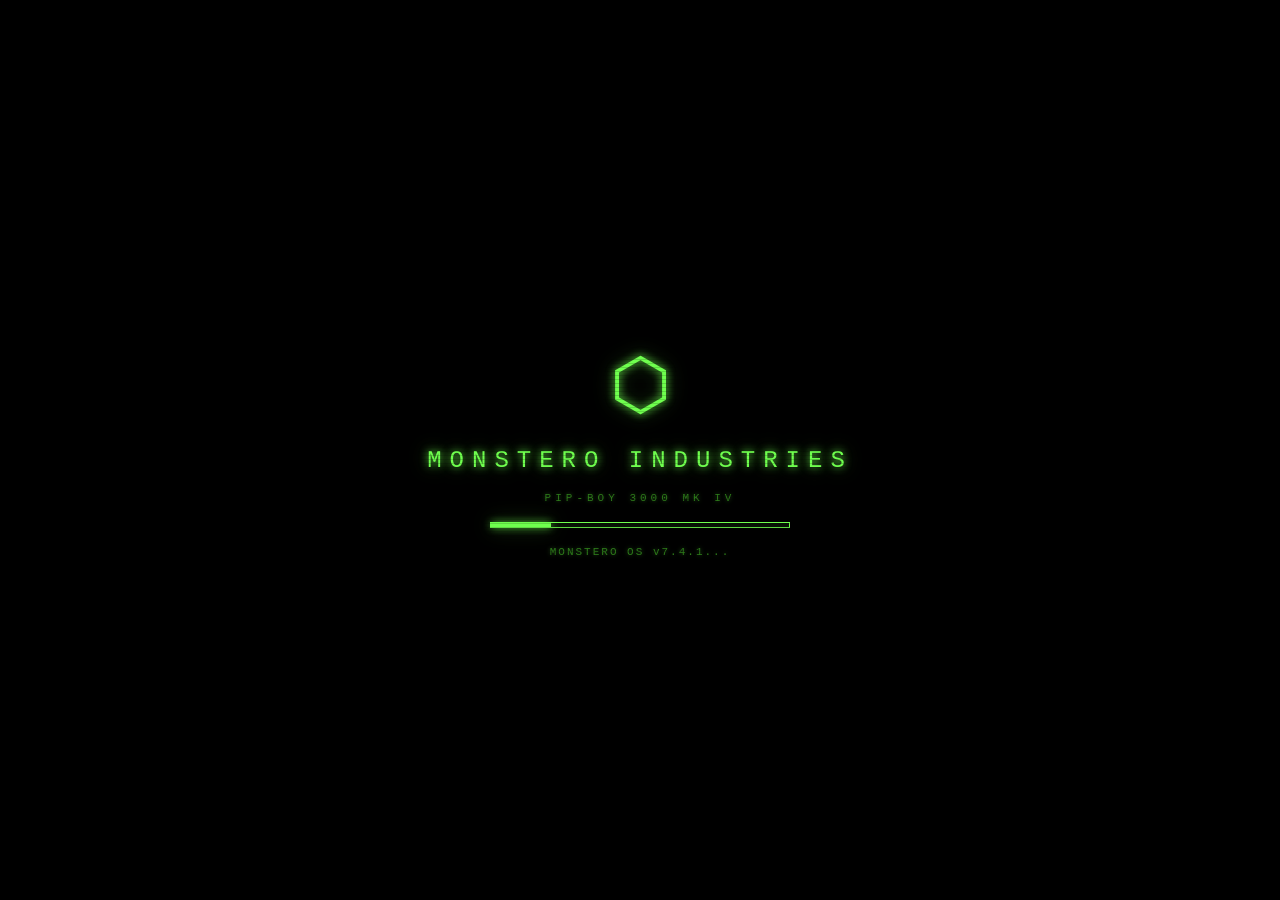
<file: index.html>
<!doctype html>
<html lang="fr">
<head>
<meta charset="utf-8"/>
<meta name="viewport" content="width=device-width,initial-scale=1,user-scalable=no"/>
<title>PIP-BOY — MONSTERO</title>
<style>
:root{
  --green:#6fff4e;--dim:#2d7a1a;--rad:#ff6b35;--danger:#ff2222;
  --font:'Courier New',Courier,monospace;
  --glow:0 0 8px #6fff4e,0 0 20px rgba(111,255,78,.4);
  --gdim:0 0 4px rgba(111,255,78,.35);
}
*{box-sizing:border-box;margin:0;padding:0}
html,body{width:100vw;height:100vh;overflow:hidden;background:#000;color:var(--green);font-family:var(--font);text-shadow:var(--gdim)}
body::after{content:'';position:fixed;inset:0;z-index:999;pointer-events:none;
  background:repeating-linear-gradient(0deg,rgba(0,0,0,.15) 0 1px,transparent 1px 4px)}

/* BOOT */
#boot{position:fixed;inset:0;z-index:100;background:#000;display:flex;flex-direction:column;align-items:center;justify-content:center;gap:18px}
.b-logo{font-size:70px;text-shadow:var(--glow);animation:pulse 1s infinite}
.b-title{font-size:24px;letter-spacing:8px;text-shadow:var(--glow)}
.b-sub{font-size:11px;color:var(--dim);letter-spacing:4px}
.b-bar{width:300px;height:6px;border:1px solid var(--green);background:rgba(111,255,78,.07)}
#b-prog{height:100%;width:0;background:var(--green);box-shadow:var(--glow);transition:width .1s}
#b-msg{font-size:11px;color:var(--dim);letter-spacing:2px}
#btn-launch{display:none;padding:15px 50px;font-family:var(--font);font-size:15px;letter-spacing:5px;background:rgba(111,255,78,.1);border:1px solid var(--green);color:var(--green);cursor:pointer;transition:all .2s}
#btn-launch:hover{background:rgba(111,255,78,.25);box-shadow:var(--glow)}

/* APP */
#app{display:none;width:100vw;height:100vh;flex-direction:column;background:rgba(0,4,0,.98)}

/* NAV */
nav{display:flex;align-items:flex-end;padding:0 20px;height:46px;border-bottom:1px solid var(--dim);background:rgba(0,6,0,.99);flex-shrink:0}
.ni{font-size:13px;letter-spacing:3px;padding:0 12px 8px;opacity:.25;cursor:default;user-select:none;pointer-events:none;position:relative}
.ni.on{opacity:1;text-shadow:var(--glow)}
.ni.on::after{content:'';position:absolute;bottom:-1px;left:0;right:0;height:2px;background:var(--green);box-shadow:var(--glow)}
#clock{margin-left:auto;font-size:18px;font-weight:bold;letter-spacing:2px;padding-bottom:8px;text-shadow:var(--glow)}
#date{font-size:10px;color:var(--dim);letter-spacing:1px;padding-bottom:9px;margin-left:14px}

/* BODY */
#body{display:flex;flex:1;overflow:hidden}

/* LEFT */
#left{width:175px;flex-shrink:0;border-right:1px solid var(--dim);padding:12px;display:flex;flex-direction:column;gap:9px}
.sec{font-size:9px;letter-spacing:4px;color:var(--dim)}
.jrow{display:flex;align-items:center;gap:6px}
.jlabel{width:52px;flex-shrink:0;font-size:10px;color:var(--dim)}
.jtrack{flex:1;height:10px;background:rgba(111,255,78,.07);border:1px solid rgba(111,255,78,.18);overflow:hidden}
.jbar{height:100%;background:var(--green);box-shadow:0 0 5px var(--green);transition:width .9s linear}
.jbar.r{background:var(--rad);box-shadow:0 0 5px var(--rad)}
.jbar.low{background:var(--danger);box-shadow:0 0 5px var(--danger)}
.jval{width:28px;text-align:right;font-size:10px;flex-shrink:0}
.jval.r{color:var(--rad)}
.jval.low{color:var(--danger)}

#btn-heal{width:100%;padding:10px;font-family:var(--font);font-size:12px;letter-spacing:3px;background:rgba(111,255,78,.08);border:1px solid rgba(111,255,78,.3);color:var(--dim);cursor:not-allowed;transition:all .2s;margin-top:2px}
#btn-heal.active{border-color:var(--green);color:var(--green);cursor:pointer;background:rgba(111,255,78,.1)}
#btn-heal.active:hover{background:rgba(111,255,78,.22);box-shadow:var(--glow)}

.divider{border-top:1px solid rgba(111,255,78,.15)}
.info-block{display:flex;flex-direction:column;gap:4px;font-size:10px;color:var(--dim)}
.info-block span{color:var(--green)}

/* CENTER */
#center{flex:1;display:flex;flex-direction:column;align-items:center;justify-content:center;gap:14px;position:relative;overflow:hidden}
#mascot{width:62vmin;height:62vmin;max-width:360px;max-height:360px;image-rendering:pixelated;object-fit:contain;filter:drop-shadow(0 0 18px rgba(111,255,78,.6))}
#status-badge{display:flex;align-items:center;gap:10px;border:1px solid rgba(111,255,78,.3);padding:6px 20px;font-size:14px;letter-spacing:4px;background:rgba(0,14,0,.8)}
.sdot{width:9px;height:9px;border-radius:50%;background:var(--green);box-shadow:0 0 8px var(--green);animation:pulse 2s infinite}
.sdot.d{background:var(--danger);box-shadow:0 0 8px var(--danger);animation:blink .4s infinite}
#danger-overlay{position:absolute;inset:0;pointer-events:none;display:none;border:3px solid var(--danger);animation:blink-border .5s infinite}
#danger-overlay.show{display:block}

/* RIGHT */
#right{width:160px;flex-shrink:0;border-left:1px solid var(--dim);padding:12px;display:flex;flex-direction:column;gap:10px}
.log-box{overflow-y:auto;font-size:10px;line-height:1.85;color:var(--dim);flex:1}
.log-entry{opacity:.6}
.log-entry.new{color:var(--green);opacity:1}

/* BOTTOM */
#bottom{height:30px;flex-shrink:0;border-top:1px solid var(--dim);display:flex;align-items:center;padding:0 18px;gap:0;background:rgba(0,6,0,.99);font-size:10px;justify-content:space-between}
.bl{color:var(--dim);font-size:9px;letter-spacing:2px;margin-right:5px}

/* DANGER MODE */
body.dm #app{background:rgba(10,0,0,.98)}
body.dm .jbar:not(.r){background:var(--danger);box-shadow:0 0 5px var(--danger)}
body.dm{animation:flicker 2.5s infinite}

@keyframes pulse{0%,100%{opacity:1}50%{opacity:.4}}
@keyframes blink{0%,100%{opacity:1}50%{opacity:0}}
@keyframes blink-border{0%,100%{box-shadow:0 0 16px var(--danger) inset}50%{box-shadow:none}}
@keyframes flicker{0%,100%{opacity:1}93%{opacity:.6}94%{opacity:1}97%{opacity:.7}98%{opacity:1}}
</style>
</head>
<body>

<div id="boot">
  <div class="b-logo">&#x2B21;</div>
  <div class="b-title">MONSTERO INDUSTRIES</div>
  <div class="b-sub">PIP-BOY 3000 MK IV</div>
  <div class="b-bar"><div id="b-prog"></div></div>
  <div id="b-msg">INITIALISATION...</div>
  <button id="btn-launch" onclick="launch()">&#x25BA;&nbsp;LANCER LA MISSION</button>
</div>

<div id="app">
  <nav>
    <span class="ni">STAT</span><span class="ni">INV</span>
    <span class="ni">DATA</span><span class="ni on">MAP</span><span class="ni">RADIO</span>
    <span id="date"></span>
    <span id="clock">00:00</span>
  </nav>

  <div id="body">

    <div id="left">
      <div class="sec">// STATS //</div>

      <div class="jrow">
        <span class="jlabel">PV</span>
        <div class="jtrack"><div class="jbar" id="j-pv" style="width:100%"></div></div>
        <span class="jval" id="v-pv">100</span>
      </div>
      <div class="jrow">
        <span class="jlabel">FOOD</span>
        <div class="jtrack"><div class="jbar" id="j-food" style="width:100%"></div></div>
        <span class="jval" id="v-food">100</span>
      </div>
      <div class="jrow">
        <span class="jlabel">SLEEP</span>
        <div class="jtrack"><div class="jbar" id="j-sleep" style="width:100%"></div></div>
        <span class="jval" id="v-sleep">100</span>
      </div>
      <div class="jrow">
        <span class="jlabel">RAD</span>
        <div class="jtrack"><div class="jbar r" id="j-rad" style="width:12%"></div></div>
        <span class="jval r" id="v-rad">12</span>
      </div>

      <!-- HEAL : grisé par défaut, s'active seulement en danger -->
      <button id="btn-heal" onclick="heal()">&#x2665; HEAL</button>

      <div class="divider"></div>
      <div class="sec">// DÉPL. //</div>
      <div class="info-block">
        <div>VIT <span id="v-speed">0.0</span> m/s</div>
        <div>DIST <span id="v-dist">0.00</span> km</div>
        <div>CAP <span id="v-head">---</span></div>
      </div>
    </div>

    <div id="center">
      <div id="danger-overlay"></div>
      <img id="mascot" alt=""/>
      <div id="status-badge">
        <span id="status-txt">EN ATTENTE</span>
        <span class="sdot" id="sdot"></span>
      </div>
    </div>

    <div id="right">
      <div class="sec">// LOG //</div>
      <div class="log-box" id="log"></div>
    </div>

  </div>

  <div id="bottom">
    <span><span class="bl">GPS</span><span id="v-gps">INIT</span></span>
    <span><span class="bl">STATUT</span><span id="v-stat">VEILLE</span></span>
    <span><span class="bl">DIST</span><span id="v-dist2">0.00 km</span></span>
  </div>
</div>

<script>
const GIFS={walk:'[data-uri]',thumb:'[data-uri]',danger:'[data-uri]'};
const $=id=>document.getElementById(id);

// STATE
let curMode='', dangerOn=false, healUnlocked=false;
let speed=0, prevSpeed=0, totalDist=0, lastPos=null, lastT=null, gpsOk=false, stillTimer=null;
// RAD : monte de 0 à 60 sur 24h SANS heal
// on stocke radBase qui représente l'accumulation depuis minuit
// si heal → radBase se réduit mais continue de monter depuis ce nouveau plancher
let radBase=0; // accumulation journalière, reset à minuit

function initValues(){
  const now=new Date();
  const h=now.getHours()+now.getMinutes()/60+now.getSeconds()/3600;

  // SLEEP : baisse de 0h à 23h (100pts/23h), remonte de 23h à minuit
  if(h<23){
    sleep=Math.max(0,100-(h/23)*100);
  } else {
    sleep=Math.min(100,((h-23)/1)*100);
  }

  // FOOD :
  // Baisse de 20h à 12h (lendemain) = 16h de fenêtre, 100pts
  // Stable de 12h à 20h
  if(h>=12&&h<20){
    food=100; // plein entre 12h et 20h
  } else if(h>=20){
    // de 20h à minuit : (h-20)/16 * 100
    food=Math.max(0,100-((h-20)/16)*100);
  } else {
    // de 0h à 12h : continue la baisse depuis 20h
    // heures écoulées depuis 20h = h + 4 (car 0h = 20h+4h)
    food=Math.max(0,100-((h+4)/16)*100);
  }

  // RAD : 60pts max sur 24h depuis minuit
  radBase=Math.min(60,(h/24)*60);
  rad=Math.min(100,12+radBase);

  pv=100;
}
let pv=100, food=100, sleep=100, rad=12;
initValues();
let walkSec=0;
let actx=null, sGain=null;

// ── BOOT ──
(()=>{
  const msgs=['MONSTERO OS v7.4.1...','CHARGEMENT MODULES...','CALIBRATION CAPTEURS...','DETECTION BIOMETRIQUE...','SYSTEME PRET'];
  let i=0;
  const iv=setInterval(()=>{
    if(i>=msgs.length){clearInterval(iv);$('b-msg').textContent='APPUYER POUR COMMENCER';$('btn-launch').style.display='block';return;}
    $('b-prog').style.width=((i+1)/msgs.length*100)+'%';
    $('b-msg').textContent=msgs[i++];
  },500);
})();

function launch(){
  const b=$('boot');b.style.transition='opacity .7s';b.style.opacity='0';
  setTimeout(()=>{
    b.style.display='none';
    $('app').style.display='flex';
    initClock(); initStats(); initGPS(); setMode('thumb');
    // Affiche les valeurs initiales immédiatement
    updateBar('j-pv','v-pv',pv);
    updateBar('j-food','v-food',food);
    updateBar('j-sleep','v-sleep',sleep);
    updateBarRad('j-rad','v-rad',rad);
  },700);
}

// ── CLOCK ──
function initClock(){
  const tick=()=>{
    const n=new Date(),p=v=>String(v).padStart(2,'0');
    $('clock').textContent=p(n.getHours())+':'+p(n.getMinutes());
    $('date').textContent=p(n.getDate())+'/'+p(n.getMonth()+1)+'/'+n.getFullYear();
  };tick();setInterval(tick,1000);
}

// ── STATS LOGIC ──
function initStats(){
  setInterval(tick,1000);
}

function tick(){
  const now=new Date();
  const h=now.getHours()+now.getMinutes()/60+now.getSeconds()/3600;

  // ── SLEEP : baisse de 0h à 23h (100pts/23h), remonte 23h-minuit
  if(h<23){
    sleep=Math.max(0, sleep-(100/(23*3600)));
  } else {
    sleep=Math.min(100, sleep+(100/(1*3600)));
  }

  // ── FOOD : baisse de 20h à 12h (16h), stable de 12h à 20h
  if(h>=20 || h<12){
    food=Math.max(0, food-(100/(16*3600)));
  }
  // Entre 12h et 20h : food ne bouge pas (repas couverts)

  // ── PV : baisse avec la marche (1pt toutes les 30s)
  if(speed>0.5) walkSec++;
  if(walkSec>0 && walkSec%30===0 && speed>0.5){
    pv=Math.max(12, pv-1);
  }
  if(food<10) pv=Math.max(12, pv-0.01);
  if(sleep<10) pv=Math.max(12, pv-0.01);

  // ── RAD : monte de 0 à 60 sur 24h (60pts/24h), sans plafond si pas heal
  // 60pts sur 24h = 60/(24*3600) ≈ 0.000694/s
  rad=Math.min(999, rad+(60/(24*3600)));

  // ── Mise à jour visuelle ──
  updateBar('j-pv','v-pv',pv);
  updateBar('j-food','v-food',food);
  updateBar('j-sleep','v-sleep',sleep);
  updateBarRad('j-rad','v-rad',rad);

  // ── DANGER AUTO : food<5 OU sleep<5 OU pv<=12 ──
  const shouldDanger = food<5 || sleep<5 || pv<=12;
  if(shouldDanger && !dangerOn) activateDanger();
  // Le danger ne se désactive PAS automatiquement — seulement via HEAL
}

function updateBar(jid, vid, val){
  const pct=Math.max(0,Math.min(100,val));
  $(jid).style.width=pct+'%';
  $(vid).textContent=Math.round(val);
  const bar=$(jid);
  if(val<20){ bar.classList.add('low'); $(vid).classList.add('low'); }
  else{ bar.classList.remove('low'); $(vid).classList.remove('low'); }
}
function updateBarRad(jid,vid,val){
  // Barre plafonnée à 100% visuellement, valeur réelle affichée
  $(jid).style.width=Math.min(100,val)+'%';
  $(vid).textContent=Math.round(val);
  // Rouge si > 60
  const bar=$(jid);
  if(val>60){ bar.style.background='var(--danger)'; bar.style.boxShadow='0 0 5px var(--danger)'; }
  else { bar.style.background='var(--rad)'; bar.style.boxShadow='0 0 5px var(--rad)'; }
}

// ── HEAL ──
// Disponible SEULEMENT si danger actif
// → redonne PV+20, RAD-15
// → pour food/sleep : remet à 100 seulement si c'était leur faute
function heal(){
  if(!healUnlocked) return;

  // PV + rad
  pv=Math.min(100, pv+20);
  rad=Math.max(0, rad-20);
  addLog('> HEAL: +20 PV, -20 RAD');

  // Food et Sleep : ne se restaurent que s'ils étaient critiques (cause du danger)
  if(food<5){ food=Math.min(100,food+100); addLog('> FOOD RESTAURE'); }
  if(sleep<5){ sleep=Math.min(100,sleep+100); addLog('> SLEEP RESTAURE'); }

  updateBar('j-pv','v-pv',pv);
  updateBar('j-food','v-food',food);
  updateBar('j-sleep','v-sleep',sleep);
  updateBarRad('j-rad','v-rad',rad);

  // Si plus aucune condition de danger → désactive
  if(food>=5 && sleep>=5 && pv>12){
    deactivateDanger();
  }
}

// ── GPS ──
function hav(a,b,c,d){
  const R=6371000,r=x=>x*Math.PI/180;
  const q=Math.sin(r(c-a)/2)**2+Math.cos(r(a))*Math.cos(r(c))*Math.sin(r(d-b)/2)**2;
  return R*2*Math.atan2(Math.sqrt(q),Math.sqrt(1-q));
}
function initGPS(){
  if(!('geolocation' in navigator)){addLog('> GPS NON DISPO');$('v-gps').textContent='ERR';return;}
  addLog('> GPS INIT...');
  navigator.geolocation.watchPosition(onGPS,onErr,{enableHighAccuracy:true,maximumAge:0,timeout:20000});
}
function onGPS(pos){
  const c=pos.coords,now=pos.timestamp;
  if(!gpsOk){gpsOk=true;addLog('> GPS OK \u2713');addLog('> \u00b1'+Math.round(c.accuracy)+'m');}

  let raw=0;
  if(lastPos&&lastT){
    const d=hav(lastPos.lat,lastPos.lng,c.latitude,c.longitude);
    const dt=(now-lastT)/1000;
    if(dt>=0.3&&dt<=10) raw=d/dt;
  }
  if(c.speed!=null&&c.speed>=0&&c.speed<30) raw=(raw+c.speed)/2;
  speed=raw*0.65+prevSpeed*0.35;
  prevSpeed=speed;

  if(lastPos){const d=hav(lastPos.lat,lastPos.lng,c.latitude,c.longitude);if(d>0.5&&d<150){totalDist+=d;const km=(totalDist/1000).toFixed(2);$('v-dist').textContent=km;$('v-dist2').textContent=km+' km';}}
  lastPos={lat:c.latitude,lng:c.longitude};lastT=now;

  $('v-speed').textContent=speed.toFixed(1);
  $('v-gps').textContent='\u00b1'+Math.round(c.accuracy)+'m';
  if(c.heading!=null&&!isNaN(c.heading)) $('v-head').textContent=Math.round(c.heading)+'\u00b0';

  if(dangerOn) return;
  if(speed>0.5){
    clearTimeout(stillTimer);stillTimer=null;
    setMode('walk');setStatus('EN MARCHE');$('v-stat').textContent='ACTIF';
  } else if(!stillTimer){
    stillTimer=setTimeout(()=>{
      stillTimer=null;
      if(!dangerOn&&speed<=0.5){setMode('thumb');setStatus('EN VEILLE');$('v-stat').textContent='VEILLE';}
    },1000);
  }
}
function onErr(e){addLog('> GPS: '+({1:'REFUSE',2:'PERDU',3:'TIMEOUT'}[e.code]||'ERR'));$('v-gps').textContent='ERR';}

// ── MASCOT ──
function setMode(m){
  if(curMode===m)return;curMode=m;
  const el=$('mascot');el.src='';
  requestAnimationFrame(()=>{el.src=GIFS[m];});
}
function setStatus(t){$('status-txt').textContent=t;}

// ── SIREN ──
function buildSiren(){
  if(actx)return;
  actx=new(window.AudioContext||window.webkitAudioContext)();
  const osc=actx.createOscillator(),lfo=actx.createOscillator(),lg=actx.createGain();
  sGain=actx.createGain();
  osc.type='sawtooth';osc.frequency.value=180;
  lfo.type='sine';lfo.frequency.value=0.12;lg.gain.value=120;sGain.gain.value=0;
  lfo.connect(lg);lg.connect(osc.frequency);osc.connect(sGain);sGain.connect(actx.destination);
  osc.start();lfo.start();
}
function sirenOn(){buildSiren();actx.resume();sGain.gain.setTargetAtTime(.28,actx.currentTime,.8);}
function sirenOff(){if(sGain)sGain.gain.setTargetAtTime(0,actx.currentTime,.5);}

// ── DANGER ──
function activateDanger(){
  dangerOn=true; healUnlocked=true;
  clearTimeout(stillTimer);stillTimer=null;
  document.body.classList.add('dm');
  $('danger-overlay').classList.add('show');
  $('sdot').classList.add('d');
  $('btn-heal').classList.add('active');
  setMode('danger');setStatus('DANGER');$('v-stat').textContent='DANGER';
  sirenOn();
  // Log la cause
  if(food<5) addLog('> ! FAIM CRITIQUE');
  if(sleep<5) addLog('> ! SOMMEIL CRITIQUE');
  if(pv<=12) addLog('> ! PV CRITIQUES');
  addLog('> ! ALERTE DANGER');
}
function deactivateDanger(){
  dangerOn=false; healUnlocked=false;
  document.body.classList.remove('dm');
  $('danger-overlay').classList.remove('show');
  $('sdot').classList.remove('d');
  $('btn-heal').classList.remove('active');
  sirenOff();
  addLog('> DANGER DESACTIVE');
  if(speed>0.5){setMode('walk');setStatus('EN MARCHE');$('v-stat').textContent='ACTIF';}
  else{setMode('thumb');setStatus('EN VEILLE');$('v-stat').textContent='VEILLE';}
}

// ── LOG ──
function addLog(msg){
  const el=document.createElement('div');el.className='log-entry new';el.textContent=msg;
  const lb=$('log');lb.appendChild(el);lb.scrollTop=lb.scrollHeight;
  setTimeout(()=>el.classList.remove('new'),3000);
}

document.addEventListener('keydown',e=>{if(e.key==='h'||e.key==='H')heal();});
</script>
</body>
</html>
</file>
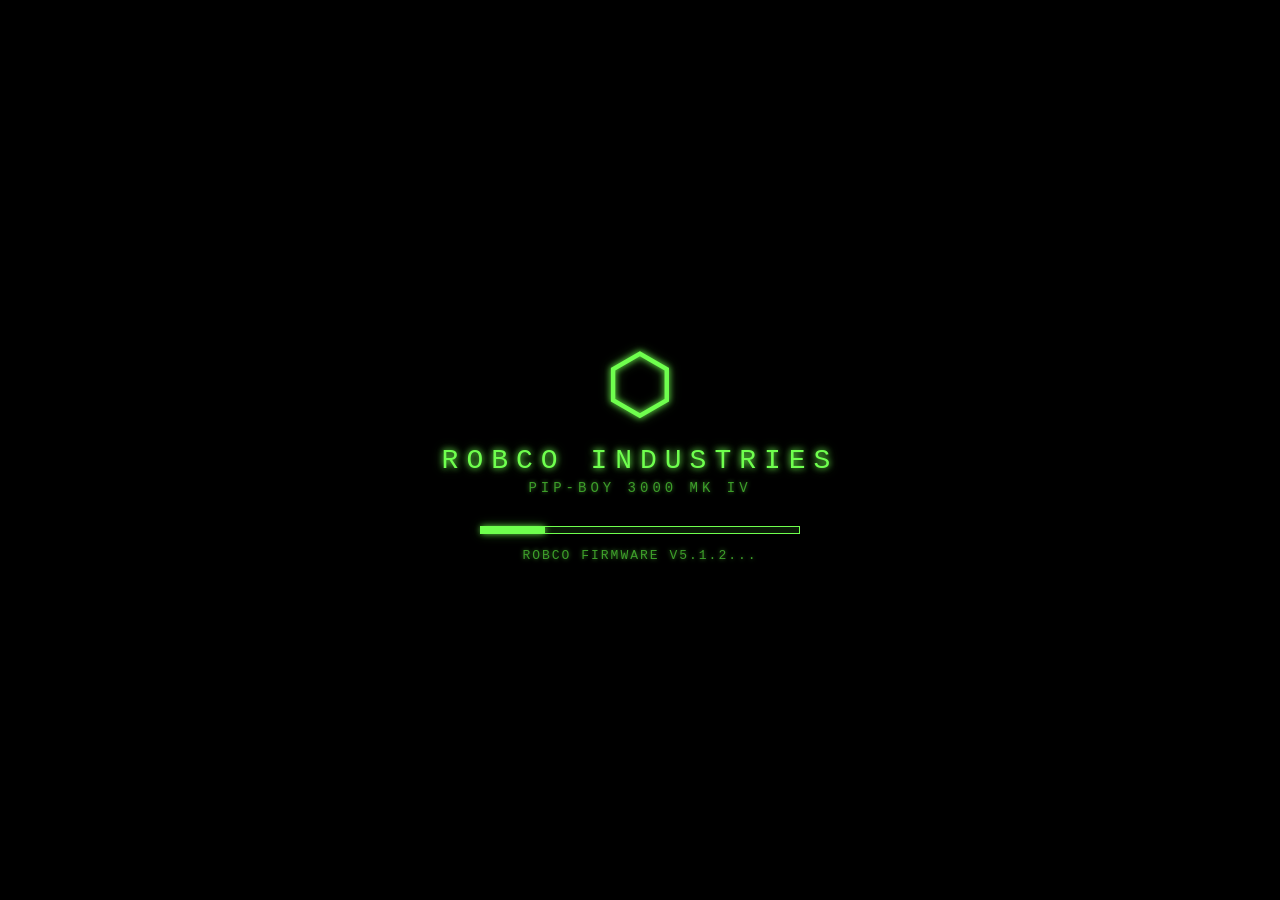
<file: pipboy_final.html>
<!doctype html>
<html lang="fr">
<head>
  <meta charset="utf-8"/>
  <meta name="viewport" content="width=device-width,initial-scale=1,user-scalable=no"/>
  <title>PIP-BOY 3000 MK IV</title>
  <style>/* ── VARIABLES ─────────────────────────────────────────── */
:root {
  --green: #6fff4e;
  --green-dim: #3d9e2a;
  --green-glow: #6fff4e;
  --green-dark: rgba(0,20,0,0.85);
  --rad: #ff6b35;
  --danger: #ff2222;
  --font: 'Courier New', Courier, monospace;
  --glow: 0 0 6px #6fff4e, 0 0 12px rgba(111,255,78,0.4);
  --glow-dim: 0 0 4px rgba(111,255,78,0.5);
}

/* ── RESET ─────────────────────────────────────────────── */
*, *::before, *::after { box-sizing: border-box; margin: 0; padding: 0; }

body {
  background: #000;
  color: var(--green);
  font-family: var(--font);
  overflow: hidden;
  width: 100vw;
  height: 100vh;
  text-shadow: var(--glow-dim);
}

/* ── BOOT SCREEN ───────────────────────────────────────── */
#boot {
  position: fixed; inset: 0; z-index: 100;
  background: #000;
  display: flex; align-items: center; justify-content: center;
}
#boot-content { text-align: center; }
.boot-logo { font-size: 80px; color: var(--green); text-shadow: var(--glow); animation: pulse 1s infinite; }
.boot-title { font-size: 28px; letter-spacing: 8px; margin: 10px 0 4px; text-shadow: var(--glow); }
.boot-sub { font-size: 14px; color: var(--green-dim); letter-spacing: 4px; margin-bottom: 30px; }
.boot-bar {
  width: 320px; height: 8px;
  border: 1px solid var(--green);
  margin: 0 auto 14px;
  background: rgba(111,255,78,0.1);
}
#boot-progress {
  height: 100%; width: 0%;
  background: var(--green);
  box-shadow: var(--glow);
  transition: width 0.1s;
}
#boot-msg { font-size: 13px; color: var(--green-dim); letter-spacing: 2px; }

/* ── SCANLINES ─────────────────────────────────────────── */
.scanlines {
  position: fixed; inset: 0; z-index: 50; pointer-events: none;
  background: repeating-linear-gradient(
    0deg,
    rgba(0,0,0,0.15) 0px, rgba(0,0,0,0.15) 1px,
    transparent 1px, transparent 4px
  );
}
.vignette {
  position: fixed; inset: 0; z-index: 49; pointer-events: none;
  background: radial-gradient(ellipse at center,
    transparent 60%,
    rgba(0,0,0,0.7) 100%
  );
}

/* ── MAIN PIP LAYOUT ───────────────────────────────────── */
.pip {
  width: 100vw; height: 100vh;
  display: grid;
  grid-template-rows: 44px 1fr 36px;
  grid-template-columns: 260px 1fr 240px;
  grid-template-areas:
    "nav nav nav"
    "left center right"
    "bottom bottom bottom";
  background: rgba(0,15,0,0.92);
  position: relative;
  gap: 0;
}

/* ── NAV ───────────────────────────────────────────────── */
.pip-nav {
  grid-area: nav;
  display: flex; align-items: center; gap: 24px;
  padding: 0 20px;
  border-bottom: 2px solid var(--green);
  font-size: 16px; letter-spacing: 3px;
  background: rgba(0,30,0,0.6);
}
.nav-item { opacity: 0.45; cursor: pointer; transition: opacity 0.2s; }
.nav-item:hover { opacity: 0.8; }
.nav-item.active { opacity: 1; text-shadow: var(--glow); font-weight: bold; }
.nav-item.active::before { content: "▶ "; }
.pip-clock {
  margin-left: auto;
  display: flex; flex-direction: column; align-items: flex-end;
  line-height: 1.2;
}
#clock-time { font-size: 18px; font-weight: bold; text-shadow: var(--glow); }
#clock-date { font-size: 11px; color: var(--green-dim); }

/* ── LEFT PANEL ────────────────────────────────────────── */
.panel-left {
  grid-area: left;
  border-right: 2px solid var(--green);
  padding: 14px 16px;
  display: flex; flex-direction: column; gap: 10px;
  overflow: hidden;
}
.panel-title {
  font-size: 11px; letter-spacing: 4px;
  color: var(--green-dim); margin-bottom: 2px;
}
.stat-row {
  display: flex; align-items: center; gap: 8px; font-size: 14px;
}
.stat-label { width: 30px; font-size: 12px; color: var(--green-dim); flex-shrink: 0; }
.stat-bar-wrap {
  flex: 1; height: 10px;
  background: rgba(111,255,78,0.1);
  border: 1px solid var(--green-dim);
  overflow: hidden;
}
.stat-bar {
  height: 100%;
  background: var(--green);
  box-shadow: 0 0 6px var(--green);
  transition: width 0.5s ease;
}
.stat-bar.rad { background: var(--rad); box-shadow: 0 0 6px var(--rad); }
.stat-val { font-size: 12px; width: 52px; text-align: right; flex-shrink: 0; }
.stat-val.rad { color: var(--rad); text-shadow: 0 0 6px var(--rad); }
.danger-row .stat-label { color: var(--rad); }

.divider {
  border-top: 1px solid var(--green-dim);
  margin: 4px 0;
  opacity: 0.4;
}

/* ── GPS BLOCK ─────────────────────────────────────────── */
.gps-block { display: flex; flex-direction: column; gap: 6px; }
.gps-row { display: flex; justify-content: space-between; font-size: 12px; }
.gps-label { color: var(--green-dim); }
.gps-val { font-size: 13px; letter-spacing: 1px; }

/* ── CENTER PANEL ──────────────────────────────────────── */
.panel-center {
  grid-area: center;
  display: flex; flex-direction: column;
  align-items: center; justify-content: center;
  position: relative; gap: 16px;
}

.mascot-frame {
  position: relative;
  width: 200px; height: 200px;
  display: flex; align-items: center; justify-content: center;
}
.mascot-border-tl, .mascot-border-tr,
.mascot-border-bl, .mascot-border-br {
  position: absolute; font-size: 18px; color: var(--green-dim);
  text-shadow: var(--glow-dim);
}
.mascot-border-tl { top: 0; left: 0; }
.mascot-border-tr { top: 0; right: 0; }
.mascot-border-bl { bottom: 0; left: 0; }
.mascot-border-br { bottom: 0; right: 0; }

#mascot {
  width: 160px; height: 160px;
  image-rendering: pixelated;
  object-fit: contain;
}

.status-badge {
  display: flex; align-items: center; gap: 10px;
  border: 1px solid var(--green);
  padding: 6px 16px; font-size: 14px; letter-spacing: 3px;
  background: rgba(0,30,0,0.5);
}
.status-dot {
  width: 10px; height: 10px; border-radius: 50%;
  background: var(--green);
  box-shadow: 0 0 8px var(--green);
  animation: pulse 2s infinite;
}
.status-dot.danger { background: var(--danger); box-shadow: 0 0 8px var(--danger); animation: blink 0.4s infinite; }

/* ── COMPASS ───────────────────────────────────────────── */
.compass-ring {
  width: 90px; height: 90px;
  border: 2px solid var(--green-dim);
  border-radius: 50%;
  position: relative;
  display: flex; align-items: center; justify-content: center;
}
.compass-label {
  position: absolute; font-size: 11px; color: var(--green-dim);
}
.compass-label.top    { top: 4px; left: 50%; transform: translateX(-50%); }
.compass-label.bottom { bottom: 4px; left: 50%; transform: translateX(-50%); }
.compass-label.left   { left: 6px; top: 50%; transform: translateY(-50%); }
.compass-label.right  { right: 6px; top: 50%; transform: translateY(-50%); }
.compass-needle {
  font-size: 22px; color: var(--green);
  text-shadow: var(--glow);
  transition: transform 0.5s ease;
  line-height: 1;
}

/* ── RIGHT PANEL ───────────────────────────────────────── */
.panel-right {
  grid-area: right;
  border-left: 2px solid var(--green);
  padding: 14px 16px;
  display: flex; flex-direction: column; gap: 10px;
  overflow: hidden;
  position: relative;
}

.quest-block {
  display: flex; gap: 12px; align-items: center;
  border: 1px solid var(--green-dim);
  padding: 10px; background: rgba(111,255,78,0.05);
}
.quest-arrow { font-size: 36px; text-shadow: var(--glow); }
.quest-name { font-size: 13px; font-weight: bold; }
.quest-dist { font-size: 22px; font-weight: bold; text-shadow: var(--glow); }

.log-box {
  flex: 1; overflow-y: auto;
  font-size: 11px; line-height: 1.8;
  color: var(--green-dim);
  max-height: 120px;
}
.log-entry { opacity: 0.7; }
.log-entry.new { color: var(--green); opacity: 1; }

/* ── DANGER CONTROLS ───────────────────────────────────── */
.danger-ctrl { display: flex; gap: 8px; }
.pip-btn {
  flex: 1; padding: 8px 6px;
  background: rgba(0,30,0,0.8);
  border: 1px solid var(--green-dim);
  color: var(--green); font-family: var(--font);
  font-size: 12px; cursor: pointer;
  letter-spacing: 1px; text-shadow: var(--glow-dim);
  transition: all 0.2s;
}
.pip-btn:hover { border-color: var(--green); background: rgba(111,255,78,0.1); }
.pip-btn.active { border-color: var(--danger); color: var(--danger); text-shadow: 0 0 6px var(--danger); }

/* ── DANGER OVERLAY ────────────────────────────────────── */
.danger-alert {
  display: none;
  position: absolute; inset: 0;
  background: rgba(255,0,0,0.08);
  border: 2px solid var(--danger);
  font-size: 28px; font-weight: bold;
  color: var(--danger); text-shadow: 0 0 12px var(--danger);
  align-items: center; justify-content: center;
  animation: blink-border 0.5s infinite;
  z-index: 10;
  pointer-events: none;
  letter-spacing: 6px;
}
.danger-alert.show { display: flex; }

/* ── BOTTOM BAR ────────────────────────────────────────── */
.bottom-bar {
  grid-area: bottom;
  border-top: 2px solid var(--green);
  display: flex; align-items: center;
  padding: 0 20px; gap: 30px;
  font-size: 12px;
  background: rgba(0,30,0,0.6);
}
.bb-item { display: flex; align-items: center; gap: 8px; }
.bb-item.center { margin: 0 auto; }
.bb-item.right { margin-left: auto; }
.bb-label { color: var(--green-dim); font-size: 10px; letter-spacing: 2px; }
.bb-val { font-size: 13px; }

/* SIGNAL BARS */
.signal-bars { display: flex; align-items: flex-end; gap: 3px; height: 18px; }
.sig-bar {
  width: 5px; background: var(--green-dim);
  box-shadow: 0 0 4px var(--green-dim);
  border-radius: 1px 1px 0 0;
}
.sig-bar:nth-child(1) { height: 4px; }
.sig-bar:nth-child(2) { height: 8px; }
.sig-bar:nth-child(3) { height: 13px; }
.sig-bar:nth-child(4) { height: 18px; }
.sig-bar.active { background: var(--green); box-shadow: 0 0 6px var(--green); }

/* ── ANIMATIONS ────────────────────────────────────────── */
@keyframes pulse {
  0%, 100% { opacity: 1; }
  50% { opacity: 0.5; }
}
@keyframes blink {
  0%, 100% { opacity: 1; }
  50% { opacity: 0; }
}
@keyframes blink-border {
  0%, 100% { box-shadow: 0 0 10px var(--danger) inset; }
  50% { box-shadow: none; }
}
@keyframes flicker {
  0%, 100% { opacity: 1; }
  92% { opacity: 1; }
  93% { opacity: 0.7; }
  94% { opacity: 1; }
  96% { opacity: 0.8; }
  97% { opacity: 1; }
}

/* ── DANGER GLOBAL MODE ────────────────────────────────── */
body.in-danger {
  animation: flicker 3s infinite;
}
body.in-danger .pip {
  background: rgba(20,0,0,0.92);
}
body.in-danger .stat-bar:not(.rad) {
  background: var(--danger);
  box-shadow: 0 0 6px var(--danger);
}

/* ── RAY-BAN META ADAPTATIONS ──────────────────────────── */
/* Primary: portrait phone / small screens */
@media (max-width: 600px) {
  .pip {
    grid-template-rows: 38px 1fr 1fr 30px;
    grid-template-columns: 1fr 1fr;
    grid-template-areas:
      "nav nav"
      "center center"
      "left right"
      "bottom bottom";
  }
  .panel-left { border-right: 1px solid var(--green); border-top: 2px solid var(--green); }
  .panel-right { border-left: 1px solid var(--green); border-top: 2px solid var(--green); }
  #mascot { width: 110px; height: 110px; }
  .mascot-frame { width: 120px; height: 120px; }
  .compass-ring { display: none; }
  .log-box { max-height: 60px; }
}

/* Ray-Ban Meta display: 626×136px landscape band */
@media (max-height: 200px) and (orientation: landscape) {
  .pip {
    grid-template-rows: 30px 1fr 24px;
    grid-template-columns: 180px 1fr 160px;
  }
  .pip-nav { font-size: 12px; gap: 14px; padding: 0 10px; }
  #clock-date { display: none; }
  .panel-left { padding: 6px 10px; gap: 5px; }
  .stat-bar-wrap { height: 7px; }
  .panel-title { font-size: 9px; }
  .gps-block { font-size: 10px; }
  .gps-row { gap: 4px; }
  #mascot { width: 90px; height: 90px; }
  .mascot-frame { width: 100px; height: 100px; }
  .mascot-border-tl, .mascot-border-tr,
  .mascot-border-bl, .mascot-border-br { font-size: 13px; }
  .compass-ring { width: 60px; height: 60px; }
  .compass-label { font-size: 9px; }
  .panel-right { padding: 6px 10px; }
  .quest-dist { font-size: 16px; }
  .bottom-bar { padding: 0 10px; font-size: 10px; }
}
</style>
</head>
<body>

<div id="boot">
  <div id="boot-content">
    <div class="boot-logo">&#x2B21;</div>
    <div class="boot-title">ROBCO INDUSTRIES</div>
    <div class="boot-sub">PIP-BOY 3000 MK IV</div>
    <div class="boot-bar"><div id="boot-progress"></div></div>
    <div id="boot-msg">INITIALISATION SYSTEME...</div>
  </div>
</div>

<main class="pip" id="pip-main" style="display:none">
  <div class="scanlines"></div>
  <div class="vignette"></div>

  <nav class="pip-nav">
    <span class="nav-item">STAT</span>
    <span class="nav-item">INV</span>
    <span class="nav-item">DATA</span>
    <span class="nav-item active">MAP</span>
    <span class="nav-item">RADIO</span>
    <div class="pip-clock">
      <span id="clock-time">00:00:00</span>
      <span id="clock-date">--/--/----</span>
    </div>
  </nav>

  <div class="panel-left">
    <div class="panel-title">// STATS //</div>
    <div class="stat-row">
      <span class="stat-label">PV</span>
      <div class="stat-bar-wrap"><div class="stat-bar" id="bar-pv" style="width:89%"></div></div>
      <span class="stat-val"><span id="val-pv">89</span>/100</span>
    </div>
    <div class="stat-row">
      <span class="stat-label">PA</span>
      <div class="stat-bar-wrap"><div class="stat-bar" id="bar-pa" style="width:78%"></div></div>
      <span class="stat-val"><span id="val-pa">78</span>/100</span>
    </div>
    <div class="stat-row danger-row">
      <span class="stat-label">RAD</span>
      <div class="stat-bar-wrap"><div class="stat-bar rad" id="bar-rad" style="width:12%"></div></div>
      <span class="stat-val rad"><span id="val-rad">12</span> r/h</span>
    </div>
    <div class="divider"></div>
    <div class="gps-block">
      <div class="gps-row"><span class="gps-label">LAT</span><span class="gps-val" id="gps-lat">---.------</span></div>
      <div class="gps-row"><span class="gps-label">LNG</span><span class="gps-val" id="gps-lng">---.------</span></div>
      <div class="gps-row"><span class="gps-label">ALT</span><span class="gps-val" id="gps-alt">--- m</span></div>
      <div class="gps-row"><span class="gps-label">CAP</span><span class="gps-val" id="gps-heading">--- °</span></div>
      <div class="gps-row"><span class="gps-label">VIT</span><span class="gps-val" id="gps-speed">0.0 m/s</span></div>
      <div class="gps-row"><span class="gps-label">PREC</span><span class="gps-val" id="gps-acc">+/- -- m</span></div>
    </div>
  </div>

  <div class="panel-center">
    <div class="mascot-frame">
      <div class="mascot-border-tl">&#x2554;&#x2550;&#x2550;</div>
      <div class="mascot-border-tr">&#x2550;&#x2550;&#x2557;</div>
      <img id="mascot" alt="Mascot"/>
      <div class="mascot-border-bl">&#x255A;&#x2550;&#x2550;</div>
      <div class="mascot-border-br">&#x2550;&#x2550;&#x255D;</div>
    </div>
    <div class="status-badge">
      <span id="status-text">EN ATTENTE</span>
      <span class="status-dot" id="status-dot"></span>
    </div>
    <div class="compass-ring">
      <div class="compass-label top">N</div>
      <div class="compass-label right">E</div>
      <div class="compass-label bottom">S</div>
      <div class="compass-label left">O</div>
      <div class="compass-needle" id="compass-needle">&#x25B2;</div>
    </div>
  </div>

  <div class="panel-right">
    <div class="panel-title">// QUEST //</div>
    <div class="quest-block">
      <div class="quest-arrow" id="quest-arrow">&#x25B2;</div>
      <div class="quest-info">
        <div class="quest-name" id="quest-name">GPS EN ATTENTE</div>
        <div class="quest-dist" id="quest-dist">-- m</div>
      </div>
    </div>
    <div class="divider"></div>
    <div class="panel-title">// LOG //</div>
    <div class="log-box" id="log-box">
      <div class="log-entry">> SYSTEME OK</div>
    </div>
    <div class="divider"></div>
    <div class="panel-title">// DANGER //</div>
    <div class="danger-ctrl">
      <button class="pip-btn" id="btn-danger-on" onclick="toggleDanger(true)">! ALERTE</button>
      <button class="pip-btn" id="btn-danger-off" onclick="toggleDanger(false)">OK SECURISE</button>
    </div>
    <div class="danger-alert" id="danger-alert">! DANGER !</div>
  </div>

  <div class="bottom-bar">
    <div class="bb-item">
      <span class="bb-label">SIGNAL</span>
      <div class="signal-bars" id="signal-bars">
        <div class="sig-bar"></div><div class="sig-bar"></div>
        <div class="sig-bar"></div><div class="sig-bar"></div>
      </div>
    </div>
    <div class="bb-item center">
      <span class="bb-label">STATUT</span>
      <span class="bb-val" id="bb-status">VEILLE</span>
    </div>
    <div class="bb-item right">
      <span class="bb-label">DIST</span>
      <span class="bb-val" id="bb-dist">0.00 km</span>
    </div>
  </div>
</main>

<script>
// ── GIF DATA ────────────────────────────────────
const GIFS = {
  walk:   '[data-uri]',
  thumb:  '[data-uri]',
  danger: '[data-uri]'
};

// ── STATE ──────────────────────────────────────
let dangerMode = false;
let currentSpeed = 0;
let totalDistance = 0;
let lastPos = null;
let lastPosTime = null;
let gpsActive = false;
let speedHistory = [];  // rolling window for smoothing
let stillTimer = null;  // timer to detect stop

// ── DOM REFS ────────────────────────────────────
const mascot        = document.getElementById('mascot');
const statusText    = document.getElementById('status-text');
const statusDot     = document.getElementById('status-dot');
const dangerAlert   = document.getElementById('danger-alert');
const compassNeedle = document.getElementById('compass-needle');
const logBox        = document.getElementById('log-box');
const barPV = document.getElementById('bar-pv');
const barPA = document.getElementById('bar-pa');
const barRad = document.getElementById('bar-rad');
const valPV = document.getElementById('val-pv');
const valPA = document.getElementById('val-pa');
const valRad = document.getElementById('val-rad');
const gpsLat = document.getElementById('gps-lat');
const gpsLng = document.getElementById('gps-lng');
const gpsAlt = document.getElementById('gps-alt');
const gpsHead = document.getElementById('gps-heading');
const gpsSpd = document.getElementById('gps-speed');
const gpsAcc = document.getElementById('gps-acc');
const questName = document.getElementById('quest-name');
const questDist = document.getElementById('quest-dist');
const questArrow = document.getElementById('quest-arrow');
const bbStatus = document.getElementById('bb-status');
const bbDist = document.getElementById('bb-dist');
const sigBars = document.querySelectorAll('.sig-bar');
const btnDangerOn = document.getElementById('btn-danger-on');
const btnDangerOff = document.getElementById('btn-danger-off');

// ── BOOT ────────────────────────────────────────
const BOOT_MSGS = [
  'ROBCO FIRMWARE V5.1.2...',
  'CHARGEMENT CARTOGRAPHIE...',
  'CALIBRATION GPS...',
  'DETECTION BIOMETRIQUE...',
  'SYSTEME PRET',
];

function boot() {
  const progress = document.getElementById('boot-progress');
  const msg = document.getElementById('boot-msg');
  let step = 0;
  const iv = setInterval(() => {
    if (step >= BOOT_MSGS.length) {
      clearInterval(iv);
      const bootEl = document.getElementById('boot');
      bootEl.style.transition = 'opacity 0.8s';
      bootEl.style.opacity = '0';
      setTimeout(() => {
        bootEl.style.display = 'none';
        document.getElementById('pip-main').style.display = 'grid';
        initClock();
        initStats();
        initGPS();
      }, 800);
      return;
    }
    progress.style.width = ((step + 1) / BOOT_MSGS.length * 100) + '%';
    msg.textContent = BOOT_MSGS[step++];
  }, 500);
}

// ── CLOCK ───────────────────────────────────────
function initClock() {
  const tick = () => {
    const n = new Date();
    const pad = v => String(v).padStart(2,'0');
    document.getElementById('clock-time').textContent =
      `${pad(n.getHours())}:${pad(n.getMinutes())}:${pad(n.getSeconds())}`;
    document.getElementById('clock-date').textContent =
      `${pad(n.getDate())}/${pad(n.getMonth()+1)}/${n.getFullYear()}`;
  };
  tick();
  setInterval(tick, 1000);
}

// ── STATS ───────────────────────────────────────
let pvBase = 89, paBase = 78, radBase = 12;
function initStats() {
  setInterval(() => {
    if (dangerMode) {
      paBase = Math.max(0, paBase - 0.3);
      radBase = Math.min(100, radBase + 0.2);
    } else if (currentSpeed > 0.5) {
      paBase = Math.max(0, paBase - 0.05);
    } else {
      paBase = Math.min(100, paBase + 0.1);
    }
    const pv = Math.max(0, Math.min(100, pvBase + (Math.random()-0.5)));
    const pa = Math.max(0, Math.min(100, paBase));
    const rad = Math.max(0, Math.min(100, radBase));
    barPV.style.width = pv + '%'; valPV.textContent = Math.round(pv);
    barPA.style.width = pa + '%'; valPA.textContent = Math.round(pa);
    barRad.style.width = rad + '%'; valRad.textContent = Math.round(rad);
  }, 500);
}

// ── GPS ─────────────────────────────────────────
function initGPS() {
  if (!('geolocation' in navigator)) {
    addLog('> ERREUR: GPS NON DISPO');
    setStatus('HORS LIGNE', false);
    return;
  }
  addLog('> CONNEXION GPS...');
  setStatus('ACQUISITION', false);

  navigator.geolocation.watchPosition(onGPS, onGPSErr, {
    enableHighAccuracy: true,
    maximumAge: 0,       // jamais de cache — position fraîche à chaque fois
    timeout: 20000
  });
}

function haversine(lat1, lon1, lat2, lon2) {
  const R = 6371000;
  const toR = d => d * Math.PI / 180;
  const dLat = toR(lat2 - lat1);
  const dLon = toR(lon2 - lon1);
  const a = Math.sin(dLat/2)**2 +
            Math.cos(toR(lat1)) * Math.cos(toR(lat2)) * Math.sin(dLon/2)**2;
  return R * 2 * Math.atan2(Math.sqrt(a), Math.sqrt(1-a));
}

function onGPS(pos) {
  const c = pos.coords;
  const now = pos.timestamp;
  const acc = c.accuracy;

  if (!gpsActive) {
    gpsActive = true;
    addLog('> GPS VERROUILLE ' + String.fromCharCode(10003));
    addLog('> PRECISION: +/-' + Math.round(acc) + 'm');
  }

  // ── CALCUL VITESSE DEPUIS POSITIONS (plus fiable que coords.speed) ──
  let computedSpeed = 0;
  if (lastPos && lastPosTime) {
    const dist = haversine(lastPos.lat, lastPos.lng, c.latitude, c.longitude);
    const dt = (now - lastPosTime) / 1000; // secondes
    if (dt > 0 && dt < 10) {
      computedSpeed = dist / dt; // m/s
    }
  }

  // Utilise coords.speed si dispo ET cohérent, sinon computed
  let speed;
  if (c.speed != null && c.speed >= 0 && c.speed < 50) {
    // Moyenne entre les deux pour lisser
    speed = (c.speed + computedSpeed) / 2;
  } else {
    speed = computedSpeed;
  }

  // Rolling average sur 3 mesures pour éviter les sautes
  speedHistory.push(speed);
  if (speedHistory.length > 3) speedHistory.shift();
  const smoothSpeed = speedHistory.reduce((a, b) => a + b, 0) / speedHistory.length;
  currentSpeed = smoothSpeed;

  // Distance totale
  if (lastPos) {
    const d = haversine(lastPos.lat, lastPos.lng, c.latitude, c.longitude);
    if (d > 1 && d < 200) {
      totalDistance += d;
      bbDist.textContent = (totalDistance / 1000).toFixed(2) + ' km';
    }
  }

  lastPos = { lat: c.latitude, lng: c.longitude };
  lastPosTime = now;

  // Affichage GPS
  gpsLat.textContent = c.latitude.toFixed(6) + '\u00b0';
  gpsLng.textContent = c.longitude.toFixed(6) + '\u00b0';
  gpsAlt.textContent = c.altitude != null ? Math.round(c.altitude) + ' m' : 'N/A';
  gpsAcc.textContent = '+/- ' + Math.round(acc) + ' m';
  gpsSpd.textContent = currentSpeed.toFixed(2) + ' m/s';
  setSignal(acc);

  // Cap
  const hdg = c.heading;
  if (hdg != null && !isNaN(hdg) && hdg >= 0) {
    gpsHead.textContent = Math.round(hdg) + ' \u00b0';
    compassNeedle.style.transform = 'rotate(' + hdg + 'deg)';
  }

  // ── SEUIL MARCHE : 0.5 m/s (~1.8 km/h) ──
  // Timer pour ne passer en STOP qu'après 2s sans mouvement
  if (currentSpeed > 0.5) {
    clearTimeout(stillTimer);
    stillTimer = null;
    updateMascot();
  } else {
    // Attend 2 secondes avant de passer en idle (évite les flash)
    if (!stillTimer) {
      stillTimer = setTimeout(() => {
        stillTimer = null;
        updateMascot();
      }, 2000);
    }
  }
}

function onGPSErr(err) {
  const m = { 1:'GPS REFUSE', 2:'SIGNAL PERDU', 3:'TIMEOUT GPS' }[err.code] || 'ERREUR GPS';
  addLog('> ! ' + m);
  setStatus('HORS LIGNE', false);
  questName.textContent = m;
  setSignal(9999);
}

// ── MASCOT ──────────────────────────────────────
let currentMode = '';

function setMode(mode) {
  if (currentMode === mode) return;
  currentMode = mode;
  // Force reload du GIF pour repartir frame 1
  const src = GIFS[mode];
  mascot.src = '';
  requestAnimationFrame(() => { mascot.src = src; });
}

function updateMascot() {
  if (dangerMode) {
    setMode('danger');
    setStatus('DANGER', true);
    bbStatus.textContent = 'DANGER';
    questName.textContent = '! ZONE HOSTILE';
    questDist.textContent = 'FUYEZ';
    questArrow.textContent = '!';
  } else if (currentSpeed > 0.5) {
    setMode('walk');
    setStatus('EN MARCHE', false);
    bbStatus.textContent = 'ACTIF';
    questName.textContent = 'DEPLACEMENT';
    questDist.textContent = currentSpeed.toFixed(1) + ' m/s';
    questArrow.textContent = '\u25b2';
  } else {
    setMode('thumb');
    setStatus('EN VEILLE', false);
    bbStatus.textContent = 'VEILLE';
    questName.textContent = gpsActive ? 'POSITION FIXE' : 'GPS EN ATTENTE';
    questDist.textContent = gpsActive ? 'OK' : '...';
    questArrow.textContent = '\u25cf';
  }
}

// ── DANGER ──────────────────────────────────────
function toggleDanger(on) {
  dangerMode = on;
  if (on) {
    document.body.classList.add('in-danger');
    dangerAlert.classList.add('show');
    statusDot.classList.add('danger');
    btnDangerOn.classList.add('active');
    btnDangerOff.classList.remove('active');
    addLog('> ! ALERTE DANGER');
  } else {
    document.body.classList.remove('in-danger');
    dangerAlert.classList.remove('show');
    statusDot.classList.remove('danger');
    btnDangerOff.classList.add('active');
    btnDangerOn.classList.remove('active');
    addLog('> ZONE SECURISEE');
    radBase = Math.max(12, radBase - 20);
  }
  updateMascot();
}

// ── HELPERS ─────────────────────────────────────
function setStatus(text, isDanger) {
  statusText.textContent = text;
  statusDot.classList.toggle('danger', isDanger);
}

function setSignal(acc) {
  let bars = acc < 5 ? 4 : acc < 15 ? 3 : acc < 30 ? 2 : acc < 60 ? 1 : 0;
  sigBars.forEach((b, i) => b.classList.toggle('active', i < bars));
}

function addLog(msg) {
  const el = document.createElement('div');
  el.className = 'log-entry new';
  el.textContent = msg;
  logBox.appendChild(el);
  logBox.scrollTop = logBox.scrollHeight;
  setTimeout(() => el.classList.remove('new'), 3000);
}

document.addEventListener('keydown', e => {
  if (e.key === 'd' || e.key === 'D') toggleDanger(!dangerMode);
});

boot();
</script>
</body>
</html>
</file>
